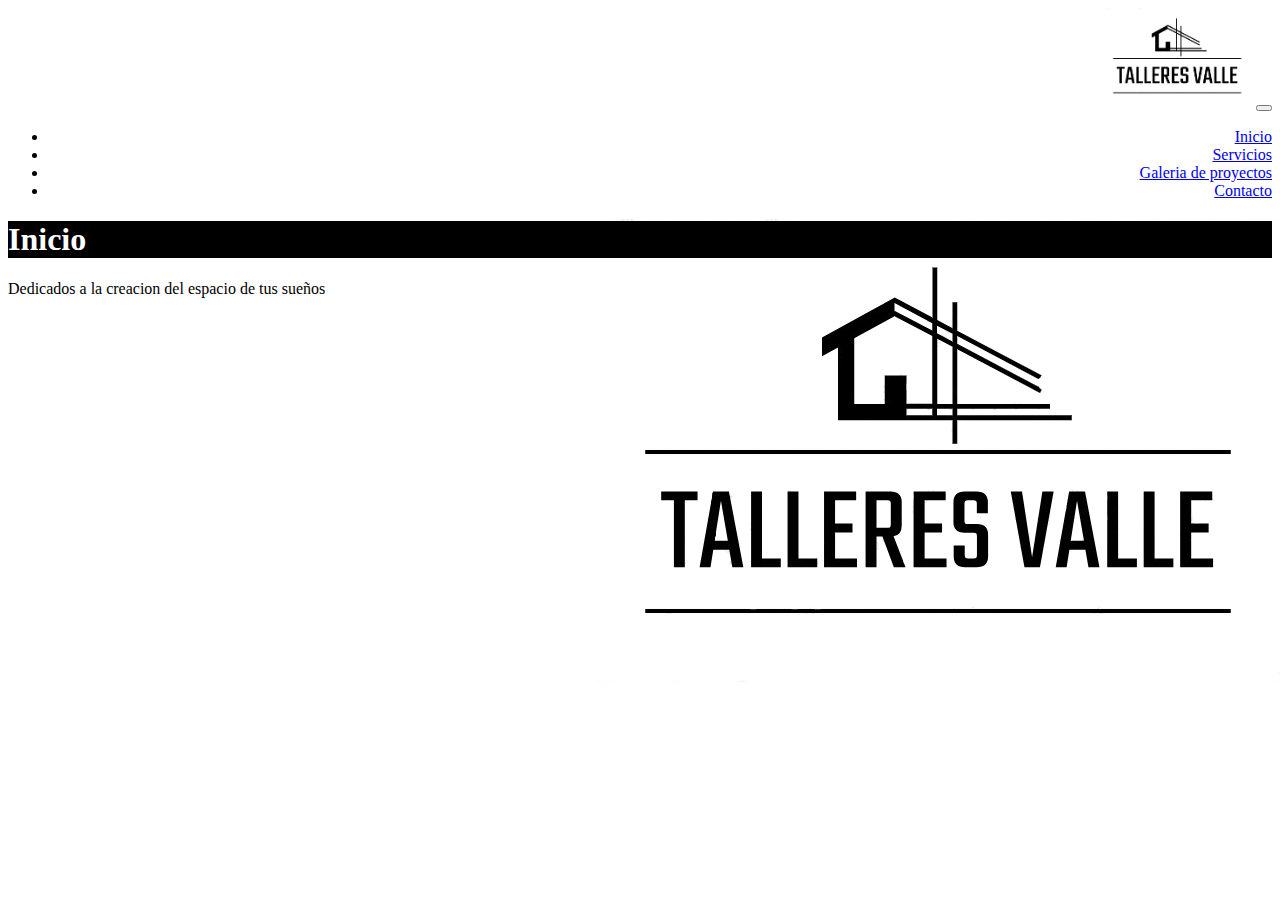
<file: index.html>
<!DOCTYPE html>
<html>
<head>
	<title>Talleres Valle</title>

<link rel="stylesheet" href="https://stackpath.bootstrapcdn.com/bootstrap/4.5.0/css/bootstrap.min.css" integrity="sha384-9aIt2nRpC12Uk9gS9baDl411NQApFmC26EwAOH8WgZl5MYYxFfc+NcPb1dKGj7Sk" crossorigin="anonymous">
		<link rel="stylesheet" type="text/css" href="style.css">

</head>
<body>

<nav class="navbar navbar-expand-lg navbar-light bg-light">
  <a class="navbar-brand" href="#"> <img src="logo1.png" width="150" height="100" alt="" loading="lazy"></a>
  <button class="navbar-toggler" type="button" data-toggle="collapse" data-target="#navbarSupportedContent" aria-controls="navbarSupportedContent" aria-expanded="false" aria-label="Toggle navigation">
    <span class="navbar-toggler-icon"></span>
  </button>

  <div class="collapse navbar-collapse" id="navbarSupportedContent">
    <ul class="navbar-nav mr-auto">
    	<li class="nav-item">
        <a class="nav-link" href="valle.html">Inicio</a>
      </li>
      <li class="nav-item">
        <a class="nav-link" href="servicios.html">Servicios</a>
      </li>
      <li class="nav-item">
        <a class="nav-link" href="galeria.html">Galeria de proyectos</a>
      </li>
      <li class="nav-item">
        <a class="nav-link" href="contacto.html">Contacto</a>
      </li>
    </ul>
    </form>
  </div>
</nav>
<h1>Inicio</h1> 
<div class="buffer col-12">
	<section class="text-center mr-auto">
		<p>
			Dedicados a la creacion del espacio de tus sueños
		</p>
	</section>
</div>









<script src="https://code.jquery.com/jquery-3.5.1.slim.min.js" integrity="sha384-DfXdz2htPH0lsSSs5nCTpuj/zy4C+OGpamoFVy38MVBnE+IbbVYUew+OrCXaRkfj" crossorigin="anonymous"></script>
<script src="https://cdn.jsdelivr.net/npm/popper.js@1.16.0/dist/umd/popper.min.js" integrity="sha384-Q6E9RHvbIyZFJoft+2mJbHaEWldlvI9IOYy5n3zV9zzTtmI3UksdQRVvoxMfooAo" crossorigin="anonymous"></script>
<script src="https://stackpath.bootstrapcdn.com/bootstrap/4.5.0/js/bootstrap.min.js" integrity="sha384-OgVRvuATP1z7JjHLkuOU7Xw704+h835Lr+6QL9UvYjZE3Ipu6Tp75j7Bh/kR0JKI" crossorigin="anonymous"></script>
</body>
</html>
</file>
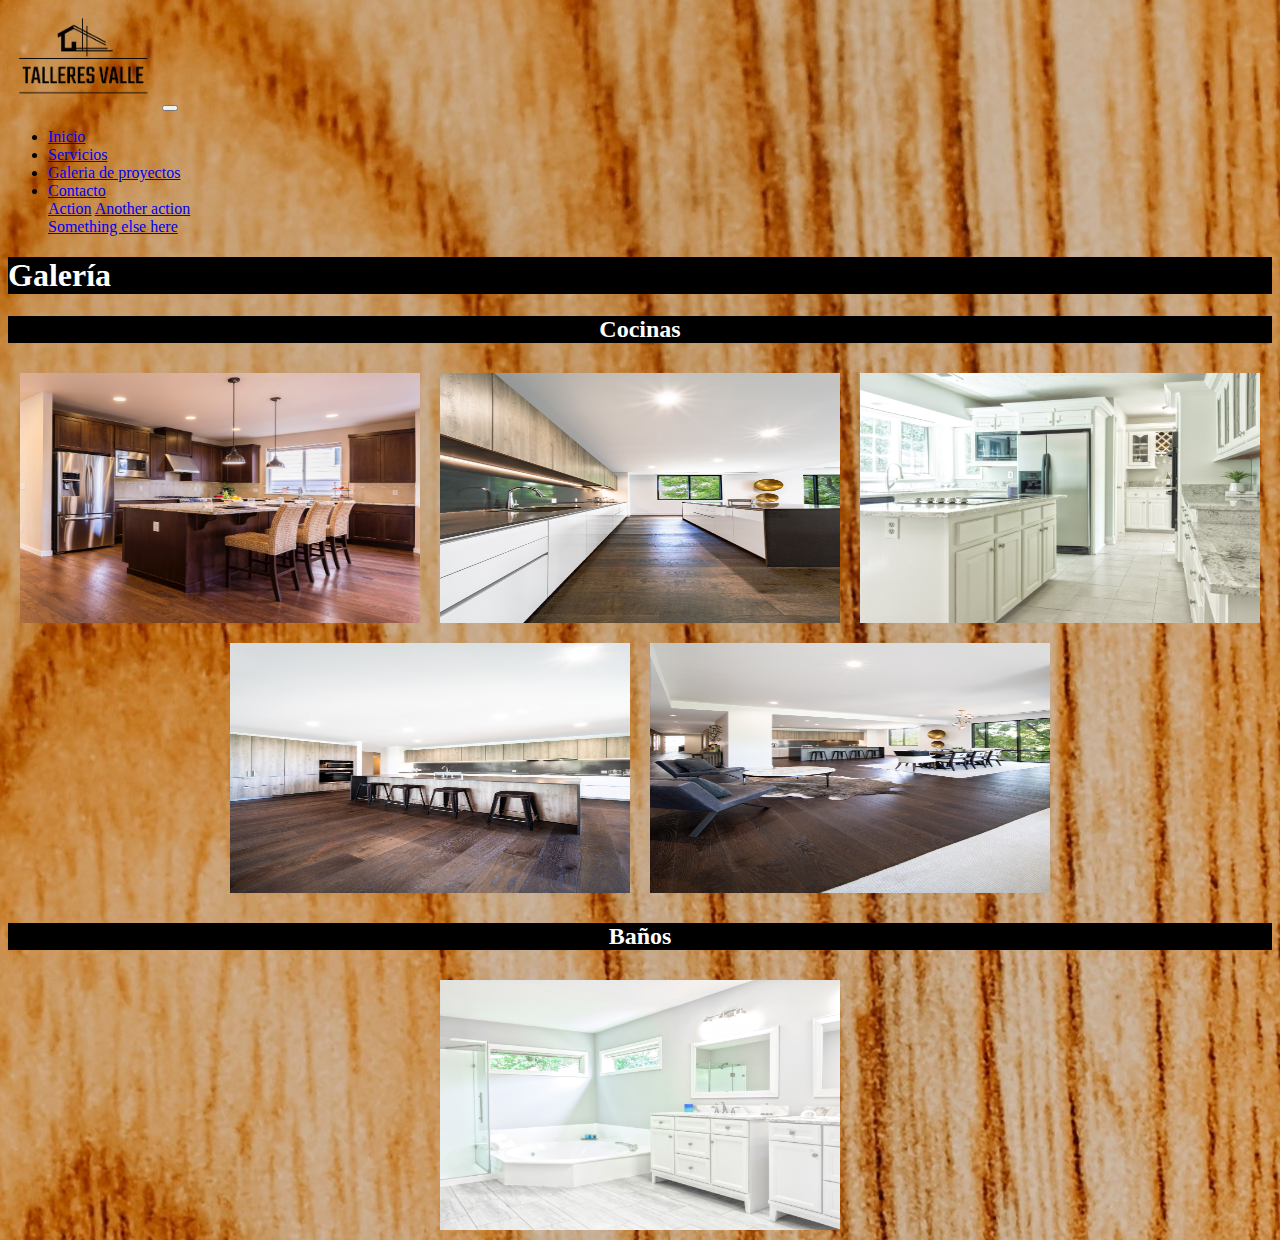
<file: galeria.html>
<!DOCTYPE html>
<html>
<head>
	<title>Talleres Valle</title>
	<link rel="stylesheet" href="https://stackpath.bootstrapcdn.com/bootstrap/4.5.0/css/bootstrap.min.css" integrity="sha384-9aIt2nRpC12Uk9gS9baDl411NQApFmC26EwAOH8WgZl5MYYxFfc+NcPb1dKGj7Sk" crossorigin="anonymous">
		<link rel="stylesheet" type="text/css" href="galeria.css">
</head>
<body>

<nav class="navbar navbar-expand-lg navbar-light bg-light">
  <a class="navbar-brand" href="#"> <img src="logo1.png" width="150" height="100" alt="" loading="lazy"></a>
  <button class="navbar-toggler" type="button" data-toggle="collapse" data-target="#navbarSupportedContent" aria-controls="navbarSupportedContent" aria-expanded="false" aria-label="Toggle navigation">
    <span class="navbar-toggler-icon"></span>
  </button>

  <div class="collapse navbar-collapse" id="navbarSupportedContent">
    <ul class="navbar-nav mr-auto">
    	<li class="nav-item">
        <a class="nav-link" href="valle.html">Inicio</a>
      </li>
      <li class="nav-item">
        <a class="nav-link" href="servicios.html">Servicios</a>
      </li>
      <li class="nav-item">
        <a class="nav-link" href="galeria.html">Galeria de proyectos</a>
      </li>
       <li class="nav-item">
        <a class="nav-link" href="contacto.html">Contacto</a>
      </li>
      
        <div class="dropdown-menu" aria-labelledby="navbarDropdown">
          <a class="dropdown-item" href="#">Action</a>
          <a class="dropdown-item" href="#">Another action</a>
          <div class="dropdown-divider"></div>
          <a class="dropdown-item" href="#">Something else here</a>
        </div>
      </li>
    </ul>

   
    </form>
  </div>
</nav>

<h1>Galería</h1>

<h2>Cocinas</h2>

<div class="container">
	<img src="1.jpg">
	<img src="2.jpg">
	<img src="4.jpg">
	<img src="5.jpg">
	<img src="6.jpg">
	
</div>

<h2>Baños</h2>

<div class="container">
<img src="3.jpg">
</div>






<script src="https://code.jquery.com/jquery-3.5.1.slim.min.js" integrity="sha384-DfXdz2htPH0lsSSs5nCTpuj/zy4C+OGpamoFVy38MVBnE+IbbVYUew+OrCXaRkfj" crossorigin="anonymous"></script>
<script src="https://cdn.jsdelivr.net/npm/popper.js@1.16.0/dist/umd/popper.min.js" integrity="sha384-Q6E9RHvbIyZFJoft+2mJbHaEWldlvI9IOYy5n3zV9zzTtmI3UksdQRVvoxMfooAo" crossorigin="anonymous"></script>
<script src="https://stackpath.bootstrapcdn.com/bootstrap/4.5.0/js/bootstrap.min.js" integrity="sha384-OgVRvuATP1z7JjHLkuOU7Xw704+h835Lr+6QL9UvYjZE3Ipu6Tp75j7Bh/kR0JKI" crossorigin="anonymous"></script>
</body>
</html>
</file>
<file: style.css>
html {
  width: 100%;
  height: 100%;}

  nav {text-align-last: right;}
  
  h1{ background-color: black; color: white}

  body{background: url(logo1.png) no-repeat right; 
  
}
</file>
<file: galeria.css>
html {
  width: 100%;
  height: 100%;}

  body{

  	background: url(fondo1.jpg) no-repeat center fixed;

  }

.container{

display: flex;
flex-wrap: wrap;
justify-content: center;

}

h2{

color: white;
background-color: black;
background: max-width 65px;

	text-align:center;
}
.container img {

	width: 400px;
height:250px;
margin: 10px;
transition:all 0.5s;
}
  
  h1{ background-color: black; color: white}

.container img:hover {transform: scale(1.1);}
</file>
